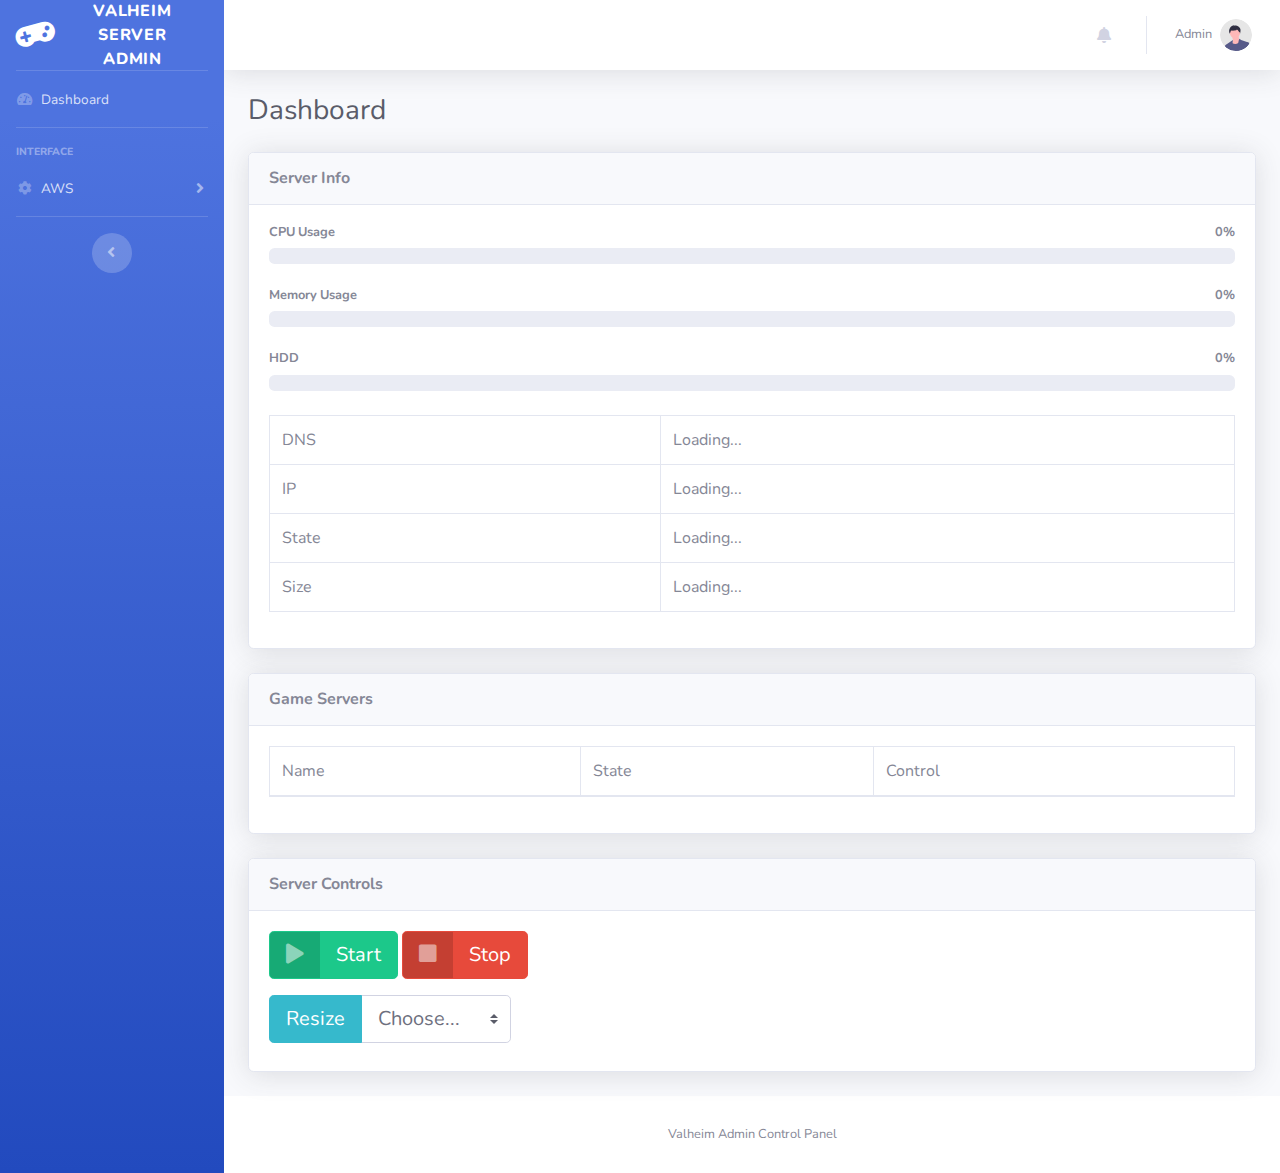
<file: FrontEnd/New Layout/index.html>
<!DOCTYPE html>
<html lang="en">

<head>

    <meta charset="utf-8">
    <meta http-equiv="X-UA-Compatible" content="IE=edge">
    <meta name="viewport" content="width=device-width, initial-scale=1, shrink-to-fit=no">
	<link rel="icon" type="image/ico" href="/img/icon.png">

    <title>Palworld Server Dashboard</title>

    <!-- Custom fonts for this template-->
    <link href="vendor/fontawesome-free/css/all.min.css" rel="stylesheet" type="text/css">
    <link href="https://fonts.googleapis.com/css?family=Nunito:200,200i,300,300i,400,400i,600,600i,700,700i,800,800i,900,900i"
        rel="stylesheet">

	<!-- AWS control -->
	<script src="js/config.js"></script>
  	<script type="text/javascript" src="js/index.js"></script>
	
	<script src="https://cdn.amplify.aws/packages/core/4.3.0/aws-amplify-core.min.js"
    	integrity="sha384-7Oh+5w0l7XGyYvSqbKi2Q7SA5K640V5nyW2/LEbevDQEV1HMJqJLA1A00z2hu8fJ" crossorigin="anonymous"
    	referrerpolicy="no-referrer"></script>
  	<script src="https://cdn.amplify.aws/packages/auth/4.3.8/aws-amplify-auth.min.js"
    	integrity="sha384-jfkXCEfYyVmDXYKlgWNwv54xRaZgk14m7sjeb2jLVBtUXCD2p+WU8YZ2mPZ9Xbdw" crossorigin="anonymous"
    	referrerpolicy="no-referrer"></script>
	
    <!-- Custom styles for this template-->
    <link href="css/sb-admin-2.css" rel="stylesheet">

</head>

<body id="page-top" onload="init();">

    <!-- Page Wrapper -->
    <div id="wrapper">

        <!-- Sidebar -->
        <ul class="navbar-nav bg-gradient-primary sidebar sidebar-dark accordion" id="accordionSidebar">

            <!-- Sidebar - Brand -->
            <a id="home" class="sidebar-brand d-flex align-items-center justify-content-center" href="">
                <div class="sidebar-brand-icon rotate-n-15">
                    <i class="fas fa-gamepad"></i>
                </div>
                <div class="sidebar-brand-text mx-3">Valheim Server Admin</div>
            </a>

            <!-- Divider -->
            <hr class="sidebar-divider my-0">

            <!-- Nav Item - Dashboard -->
            <li class="nav-item">
                <a class="nav-link" href="index.html">
                    <i class="fas fa-fw fa-tachometer-alt"></i>
                    <span>Dashboard</span></a>
            </li>

            <!-- Divider -->
            <hr class="sidebar-divider">

            <!-- Heading -->
            <div class="sidebar-heading">
                Interface
            </div>

            <!-- Nav Item - Pages Collapse Menu -->
			<li class="nav-item">
                <a class="nav-link collapsed" href="#" data-toggle="collapse" data-target="#collapseTwo"
                    aria-expanded="true" aria-controls="collapseTwo">
                    <i class="fas fa-fw fa-cog"></i>
                    <span>AWS</span>
                </a>
                <div id="collapseTwo" class="collapse" aria-labelledby="headingTwo" data-parent="#accordionSidebar">
                    <div class="bg-white py-2 collapse-inner rounded">
                        <h6 class="collapse-header">AWS:</h6>
                        <a id="server" class="collapse-item" href="">EC2 Server</a>
						<a id="cfnstack" class="collapse-item" href="">Cloud Formation</a>
                    </div>
                </div>
            </li>

            <!-- Divider -->
            <hr class="sidebar-divider d-none d-md-block">

            <!-- Sidebar Toggler (Sidebar) -->
            <div class="text-center d-none d-md-inline">
                <button class="rounded-circle border-0" id="sidebarToggle"></button>
            </div>

        </ul>
        <!-- End of Sidebar -->

        <!-- Content Wrapper -->
        <div id="content-wrapper" class="d-flex flex-column">

            <!-- Main Content -->
            <div id="content">

                <!-- Topbar -->
                <nav class="navbar navbar-expand navbar-light bg-white topbar mb-4 static-top shadow">
					
					<!-- POP - UP -->
					<ul class="navbar-nav ml-auto">


						<li class="nav-item">
							<div class="alert" style="display:none;">
      							<span class="closebtn" onclick="this.parentElement.style.display='none';">&times;</span>
      							<h5 class="alertmsg" style="display:inline;">Doing the things you asked.</h5>
    						</div>
						</li>
					</ul>
					
					
                    <!-- Topbar Navbar -->
                    <ul class="navbar-nav ml-auto">

                        <!-- Nav Item - Search Dropdown (Visible Only XS) -->
                        <li class="nav-item dropdown no-arrow d-sm-none">
                            <a class="nav-link dropdown-toggle" href="#" id="searchDropdown" role="button"
                                data-toggle="dropdown" aria-haspopup="true" aria-expanded="false">
                                <i class="fas fa-search fa-fw"></i>
                            </a>
                            <!-- Dropdown - Messages -->
                            <div class="dropdown-menu dropdown-menu-right p-3 shadow animated--grow-in"
                                aria-labelledby="searchDropdown">
                                <form class="form-inline mr-auto w-100 navbar-search">
                                    <div class="input-group">
                                        <input type="text" class="form-control bg-light border-0 small"
                                            placeholder="Search for..." aria-label="Search"
                                            aria-describedby="basic-addon2">
                                        <div class="input-group-append">
                                            <button class="btn btn-primary" type="button">
                                                <i class="fas fa-search fa-sm"></i>
                                            </button>
                                        </div>
                                    </div>
                                </form>
                            </div>
                        </li>

                        <!-- Nav Item - Alerts -->
                        <li class="nav-item dropdown no-arrow mx-1">
                            <a class="nav-link dropdown-toggle" href="#" id="alertsDropdown" role="button"
                                data-toggle="dropdown" aria-haspopup="true" aria-expanded="false">
                                <i class="fas fa-bell fa-fw"></i>
                                <!-- Counter - Alerts -->
                                <!--<span class="badge badge-danger badge-counter">3+</span>-->
                            </a>
                            <!-- Dropdown - Alerts -->
							<!--
                            <div class="dropdown-list dropdown-menu dropdown-menu-right shadow animated--grow-in"
                                aria-labelledby="alertsDropdown">
                                <h6 class="dropdown-header">
                                    Alerts Center
                                </h6>
                                <a class="dropdown-item d-flex align-items-center" href="#">
                                    <div class="mr-3">
                                        <div class="icon-circle bg-primary">
                                            <i class="fas fa-file-alt text-white"></i>
                                        </div>
                                    </div>
                                    <div>
                                        <div class="small text-gray-500">December 12, 2019</div>
                                        <span class="font-weight-bold">A new monthly report is ready to download!</span>
                                    </div>
                                </a>
                                <a class="dropdown-item d-flex align-items-center" href="#">
                                    <div class="mr-3">
                                        <div class="icon-circle bg-success">
                                            <i class="fas fa-donate text-white"></i>
                                        </div>
                                    </div>
                                    <div>
                                        <div class="small text-gray-500">December 7, 2019</div>
                                        $290.29 has been deposited into your account!
                                    </div>
                                </a>
                                <a class="dropdown-item d-flex align-items-center" href="#">
                                    <div class="mr-3">
                                        <div class="icon-circle bg-warning">
                                            <i class="fas fa-exclamation-triangle text-white"></i>
                                        </div>
                                    </div>
                                    <div>
                                        <div class="small text-gray-500">December 2, 2019</div>
                                        Spending Alert: We've noticed unusually high spending for your account.
                                    </div>
                                </a>
                            </div>
							-->
                        </li>
						

                        <div class="topbar-divider d-none d-sm-block"></div>

                        <!-- Nav Item - User Information -->
                        <li class="nav-item dropdown no-arrow">
                            <a class="nav-link dropdown-toggle" href="#" id="userDropdown" role="button"
                                data-toggle="dropdown" aria-haspopup="true" aria-expanded="false">
                                <span class="mr-2 d-none d-lg-inline text-gray-600 small">Admin</span>
                                <img class="img-profile rounded-circle"
                                    src="img/undraw_profile.svg">
                            </a>
                            <!-- Dropdown - User Information -->
                            <div class="dropdown-menu dropdown-menu-right shadow animated--grow-in"
                                aria-labelledby="userDropdown">
                                <a class="dropdown-item" href="#">
                                    <i class="fas fa-cogs fa-sm fa-fw mr-2 text-gray-400"></i>
                                    Settings
                                </a>
                                <div class="dropdown-divider"></div>
                                <a class="dropdown-item" href="javascript:void(0);" data-toggle="modal" data-target="#logoutModal">
                                    <i class="fas fa-sign-out-alt fa-sm fa-fw mr-2 text-gray-400"></i>
                                    Logout
                                </a>
                            </div>
                        </li>

                    </ul>

                </nav>
                <!-- End of Topbar -->

                <!-- Begin Page Content -->
                <div class="container-fluid">

                    <!-- Page Heading -->
                    <h1 class="h3 mb-4 text-gray-800">Dashboard</h1>
					<div class="my-4"></div>
					<div class="card shadow mb-4">
                        <div class="card-header py-3">
                            <h6 class="m-0 font-weight-bold">Server Info</h6>
                        </div>
                        <div class="card-body">
							<h4 class="small font-weight-bold">CPU Usage 
								<span class="float-right" id="mcInfoCPUTxt">0%</span></h4>
                            <div class="progress mb-4">
                           	  <div id="mcInfoCPU" class="progress-bar bg-dark" role="progressbar" aria-valuenow="50" aria-valuemin="0" aria-valuemax="100"></div>
                            </div>
							<h4 class="small font-weight-bold">Memory Usage 
								<span class="float-right" id="mcInfoMemoryTxt">0%</span></h4>
                            <div class="progress mb-4">
                            	<div id="mcInfoMemory" class="progress-bar bg-info" role="progressbar" aria-valuenow="20" aria-valuemin="0" aria-valuemax="100"></div>
                            </div>
							<h4 class="small font-weight-bold">HDD
								<span class="float-right" id="mcInfoHDDTxt">0%</span></h4>
                            <div class="progress mb-4">
                            	<div id="mcInfoHDD" class="progress-bar bg-info" role="progressbar" aria-valuenow="20" aria-valuemin="0" aria-valuemax="100"></div>
                            </div>
                            <div class="table-responsive">
                                <table class="table table-bordered" id="dataTable" width="100%" cellspacing="0">
                                    <tbody>
                                        <tr>
                                            <td>DNS</td>
                                            <td>
												<span class="Loading">Loading...</span>
												<span id="mcInfoDNS"></span>
											</td>
                                        </tr>
										<tr>
                                            <td>IP</td>
                                            <td>
												<span class="Loading">Loading...</span>
												<span id="mcInfoIP"></span>
											</td>
                                        </tr>
										<tr>
                                            <td>State</td>
                                            <td>
												<span class="Loading">Loading...</span>
												<span id="mcInfoState"></span>
											</td>
                                        </tr>
										<tr>
                                            <td>Size</td>
                                            <td>
												<span class="Loading">Loading...</span>
												<span id="mcInfoType"></span>
											</td>
                                        </tr>
									</tbody>
								</table>
							</div>
						</div>
					</div>
					<div class="my-4"></div>
					<div class="card shadow mb-4" id="containerStateCard">
                        <div class="card-header py-3">
                            <h6 class="m-0 font-weight-bold">Game Servers</h6>
                        </div>
                        <div class="card-body">
							<div class="table-responsive">
                                <table class="table table-bordered" id="containerTable" width="100%" cellspacing="0">
                                    <thead>
										<tr>
											<td>Name</td>
											<td>State</td>
											<td>Control</td>
										</tr>
									</thead>
									<tbody id="dockerContainers">
									</tbody>
								</table>
							</div>
						</div>
					</div>
					<div class="my-4"></div>
					<div class="card shadow mb-4">
                        <div class="card-header py-3">
                            <h6 class="m-0 font-weight-bold">Server Controls</h6>
                        </div>
                        <div class="card-body">
							<a href="#" class="btn btn-success btn-icon-split btn-lg" onclick="showAlert('Starting the Server'); startServer();">
                    			<span class="icon text-white-50">
                        		<i class="fas fa-play"></i>
                        		</span>
                  				<span class="text">Start</span>
                    		</a>
                    		<a href="#" class="btn btn-danger btn-icon-split btn-lg" onclick="showAlert('Stopping the Server'); stopServer();">
                    			<span class="icon text-white-50">
                        		<i class="fas fa-stop"></i>
                        		</span>
                  				<span class="text">Stop</span>
                    		</a>
							<div class="my-3"></div>
							<div class="input-group input-group-lg mb-2 w-25">
  								<div class="input-group-prepend">
    								<button class="btn btn-outline btn-info" type="button" onclick="showAlert('Please wait... Resizing your server'); resizeServer();">Resize</button>
  								</div>
  								<select class="custom-select" name="instanceSize" id="instanceSize">
    								<option selected>Choose...</option>
    								<option value="micro">Micro</option>
            						<option value="small">Small</option>
            						<option value="medium">Medium</option>
            						<option value="large">Large</option>
  								</select>
							</div>
						</div>
					</div>
                </div>
                <!-- /.container-fluid -->

            </div>
            <!-- End of Main Content -->

            <!-- Footer -->
            <footer class="sticky-footer bg-white">
                <div class="container my-auto">
                    <div class="copyright text-center my-auto">
                        <span>Valheim Admin Control Panel</span>
                    </div>
                </div>
            </footer>
            <!-- End of Footer -->

        </div>
        <!-- End of Content Wrapper -->

    </div>
    <!-- End of Page Wrapper -->

    <!-- Scroll to Top Button-->
    <a class="scroll-to-top rounded" href="#page-top">
        <i class="fas fa-angle-up"></i>
    </a>

    <!-- Logout Modal-->
    <div class="modal fade" id="logoutModal" tabindex="-1" role="dialog" aria-labelledby="exampleModalLabel"
        aria-hidden="true">
        <div class="modal-dialog" role="document">
            <div class="modal-content">
                <div class="modal-header">
                    <h5 class="modal-title" id="exampleModalLabel">Ready to Leave?</h5>
                    <button class="close" type="button" data-dismiss="modal" aria-label="Close">
                        <span aria-hidden="true">×</span>
                    </button>
                </div>
                <div class="modal-body">Select "Logout" below if you are ready to end your current session.</div>
                <div class="modal-footer">
                    <button class="btn btn-secondary" type="button" data-dismiss="modal">Cancel</button>
                    <a class="btn btn-primary" href="logout.html" onclick="logout()">Logout</a>
                </div>
            </div>
        </div>
    </div>

    <!-- Bootstrap core JavaScript-->
    <script src="vendor/jquery/jquery.min.js"></script>
    <script src="vendor/bootstrap/js/bootstrap.bundle.min.js"></script>

    <!-- Core plugin JavaScript-->
    <script src="vendor/jquery-easing/jquery.easing.min.js"></script>

    <!-- Custom scripts for all pages-->
    <script src="js/sb-admin-2.js"></script>

</body>

</html>
</file>
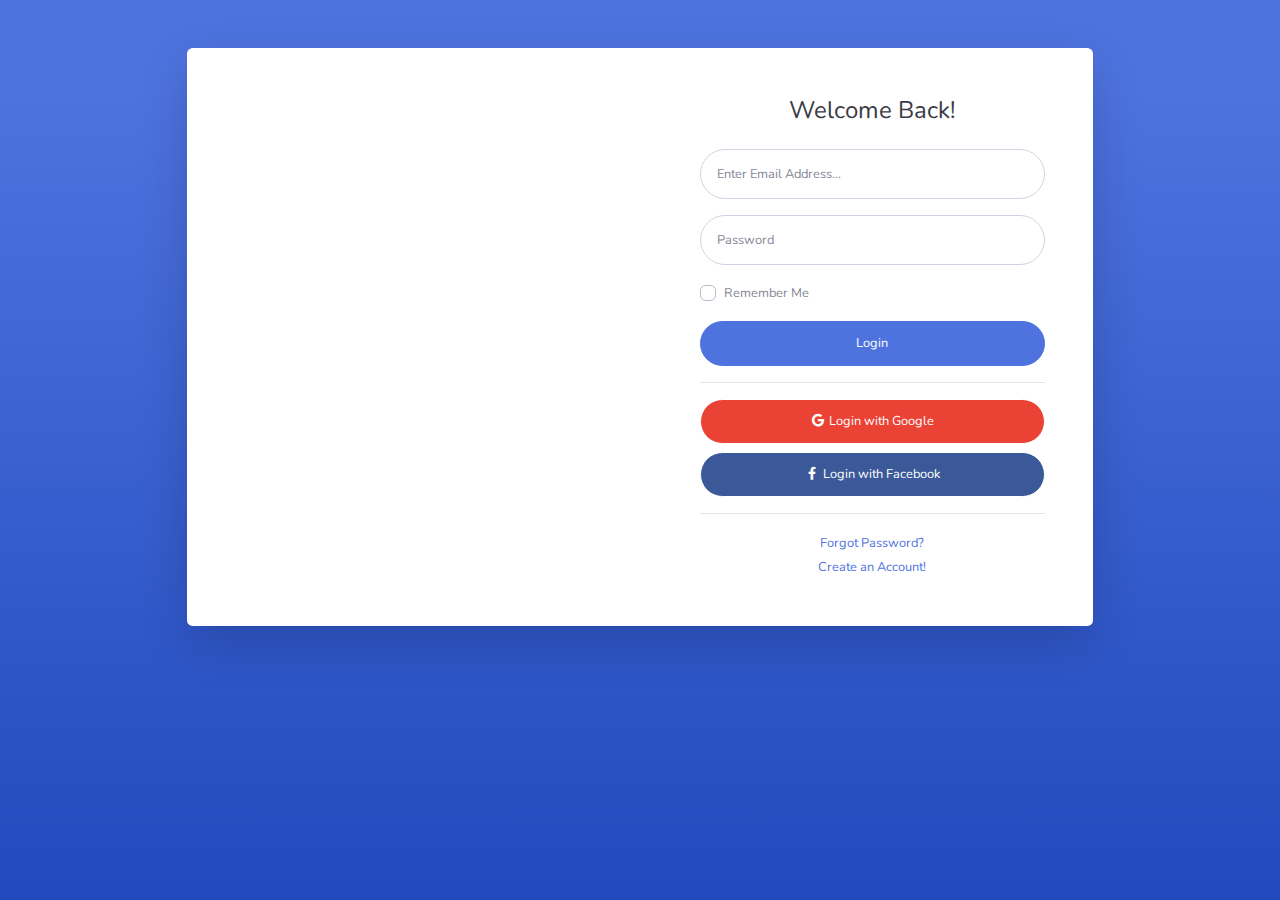
<file: FrontEnd/New Layout/login.html>
<!DOCTYPE html>
<html lang="en">

<head>

    <meta charset="utf-8">
    <meta http-equiv="X-UA-Compatible" content="IE=edge">
    <meta name="viewport" content="width=device-width, initial-scale=1, shrink-to-fit=no">
    <meta name="description" content="">
    <meta name="author" content="">

    <title>Palworld Server - Login</title>

    <!-- Custom fonts for this template-->
    <link href="vendor/fontawesome-free/css/all.min.css" rel="stylesheet" type="text/css">
    <link
        href="https://fonts.googleapis.com/css?family=Nunito:200,200i,300,300i,400,400i,600,600i,700,700i,800,800i,900,900i"
        rel="stylesheet">

    <!-- Custom styles for this template-->
    <link href="css/sb-admin-2.min.css" rel="stylesheet">

</head>

<body class="bg-gradient-primary">

    <div class="container">

        <!-- Outer Row -->
        <div class="row justify-content-center">

            <div class="col-xl-10 col-lg-12 col-md-9">

                <div class="card o-hidden border-0 shadow-lg my-5">
                    <div class="card-body p-0">
                        <!-- Nested Row within Card Body -->
                        <div class="row">
                            <div class="col-lg-6 d-none d-lg-block bg-login-image"></div>
                            <div class="col-lg-6">
                                <div class="p-5">
                                    <div class="text-center">
                                        <h1 class="h4 text-gray-900 mb-4">Welcome Back!</h1>
                                    </div>
                                    <form class="user">
                                        <div class="form-group">
                                            <input type="email" class="form-control form-control-user"
                                                id="exampleInputEmail" aria-describedby="emailHelp"
                                                placeholder="Enter Email Address...">
                                        </div>
                                        <div class="form-group">
                                            <input type="password" class="form-control form-control-user"
                                                id="exampleInputPassword" placeholder="Password">
                                        </div>
                                        <div class="form-group">
                                            <div class="custom-control custom-checkbox small">
                                                <input type="checkbox" class="custom-control-input" id="customCheck">
                                                <label class="custom-control-label" for="customCheck">Remember
                                                    Me</label>
                                            </div>
                                        </div>
                                        <a href="index.html" class="btn btn-primary btn-user btn-block">
                                            Login
                                        </a>
                                        <hr>
                                        <a href="index.html" class="btn btn-google btn-user btn-block">
                                            <i class="fab fa-google fa-fw"></i> Login with Google
                                        </a>
                                        <a href="index.html" class="btn btn-facebook btn-user btn-block">
                                            <i class="fab fa-facebook-f fa-fw"></i> Login with Facebook
                                        </a>
                                    </form>
                                    <hr>
                                    <div class="text-center">
                                        <a class="small" href="forgot-password.html">Forgot Password?</a>
                                    </div>
                                    <div class="text-center">
                                        <a class="small" href="register.html">Create an Account!</a>
                                    </div>
                                </div>
                            </div>
                        </div>
                    </div>
                </div>

            </div>

        </div>

    </div>

    <!-- Bootstrap core JavaScript-->
    <script src="vendor/jquery/jquery.min.js"></script>
    <script src="vendor/bootstrap/js/bootstrap.bundle.min.js"></script>

    <!-- Core plugin JavaScript-->
    <script src="vendor/jquery-easing/jquery.easing.min.js"></script>

    <!-- Custom scripts for all pages-->
    <script src="js/sb-admin-2.min.js"></script>

</body>

</html>
</file>
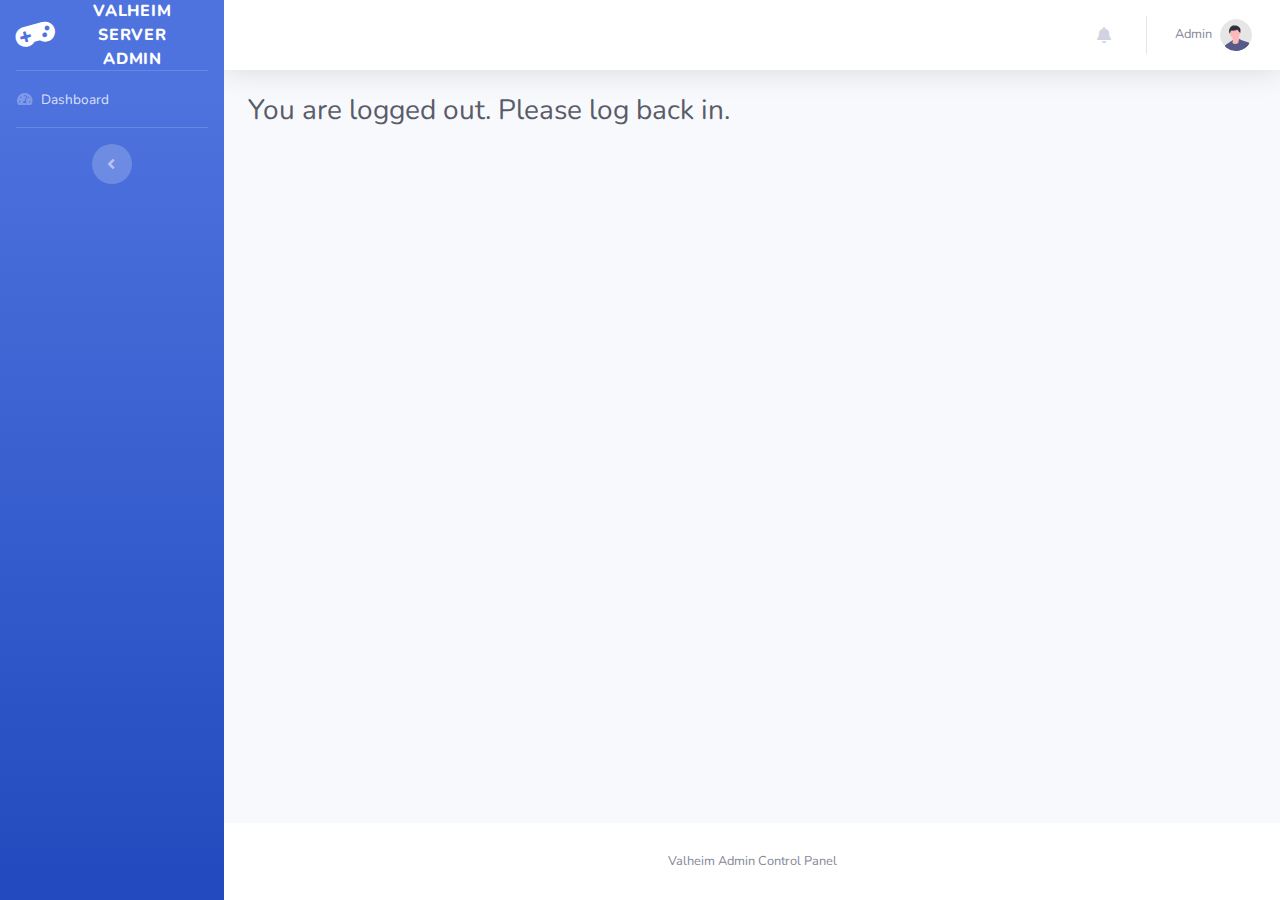
<file: FrontEnd/New Layout/logout.html>
<!DOCTYPE html>
<html lang="en">

<head>

    <meta charset="utf-8">
    <meta http-equiv="X-UA-Compatible" content="IE=edge">
    <meta name="viewport" content="width=device-width, initial-scale=1, shrink-to-fit=no">
	<link rel="icon" type="image/ico" href="/img/icon.png">

    <title>Palworld Server Dashboard</title>

    <!-- Custom fonts for this template-->
    <link href="vendor/fontawesome-free/css/all.min.css" rel="stylesheet" type="text/css">
    <link href="https://fonts.googleapis.com/css?family=Nunito:200,200i,300,300i,400,400i,600,600i,700,700i,800,800i,900,900i"
        rel="stylesheet">

	<!-- AWS control -->
	<script src="js/config.js"></script>
  	<script type="text/javascript" src="js/index.js"></script>
	
	<script src="https://cdn.amplify.aws/packages/core/4.3.0/aws-amplify-core.min.js"
    	integrity="sha384-7Oh+5w0l7XGyYvSqbKi2Q7SA5K640V5nyW2/LEbevDQEV1HMJqJLA1A00z2hu8fJ" crossorigin="anonymous"
    	referrerpolicy="no-referrer"></script>
  	<script src="https://cdn.amplify.aws/packages/auth/4.3.8/aws-amplify-auth.min.js"
    	integrity="sha384-jfkXCEfYyVmDXYKlgWNwv54xRaZgk14m7sjeb2jLVBtUXCD2p+WU8YZ2mPZ9Xbdw" crossorigin="anonymous"
    	referrerpolicy="no-referrer"></script>
	
    <!-- Custom styles for this template-->
    <link href="css/sb-admin-2.css" rel="stylesheet">

</head>

<body id="page-top" onload="init();">

    <!-- Page Wrapper -->
    <div id="wrapper">

        <!-- Sidebar -->
        <ul class="navbar-nav bg-gradient-primary sidebar sidebar-dark accordion" id="accordionSidebar">

            <!-- Sidebar - Brand -->
            <a id="home" class="sidebar-brand d-flex align-items-center justify-content-center" href="">
                <div class="sidebar-brand-icon rotate-n-15">
                    <i class="fas fa-gamepad"></i>
                </div>
                <div class="sidebar-brand-text mx-3">Valheim Server Admin</div>
            </a>

            <!-- Divider -->
            <hr class="sidebar-divider my-0">

            <!-- Nav Item - Dashboard -->
            <li class="nav-item">
                <a class="nav-link" href="index.html">
                    <i class="fas fa-fw fa-tachometer-alt"></i>
                    <span>Dashboard</span></a>
            </li>

            <!-- Divider -->
            <hr class="sidebar-divider">

            <!-- Heading -->
            <div class="sidebar-heading" style="display:none;">
                Interface
            </div>

            <!-- Nav Item - Pages Collapse Menu -->
			<li class="nav-item" style="display:none;">
                <a class="nav-link" href="server-controls.html">
                    <i class="fas fa-fw fa-server"></i>
                    <span>Server Controls</span></a>
            </li>
			<li class="nav-item" style="display:none;">
                <a class="nav-link collapsed" href="#" data-toggle="collapse" data-target="#collapseTwo"
                    aria-expanded="true" aria-controls="collapseTwo">
                    <i class="fas fa-fw fa-cog"></i>
                    <span>AWS</span>
                </a>
                <div id="collapseTwo" class="collapse" aria-labelledby="headingTwo" data-parent="#accordionSidebar">
                    <div class="bg-white py-2 collapse-inner rounded">
                        <h6 class="collapse-header">AWS:</h6>
                        <a id="server" class="collapse-item" href="">EC2 Server</a>
						<a id="cfnstack" class="collapse-item" href="">Cloud Formation</a>
                    </div>
                </div>
            </li>

            <!-- Sidebar Toggler (Sidebar) -->
            <div class="text-center d-none d-md-inline">
                <button class="rounded-circle border-0" id="sidebarToggle"></button>
            </div>

        </ul>
        <!-- End of Sidebar -->

        <!-- Content Wrapper -->
        <div id="content-wrapper" class="d-flex flex-column">

            <!-- Main Content -->
            <div id="content">

                <!-- Topbar -->
                <nav class="navbar navbar-expand navbar-light bg-white topbar mb-4 static-top shadow">
					
					<!-- POP - UP -->
					<ul class="navbar-nav ml-auto">
						<li class="nav-item">
							<div class="alert" style="display:none;">
      							<span class="closebtn" onclick="this.parentElement.style.display='none';">&times;</span>
      							<h5 class="alertmsg" style="display:inline;">Doing the things you asked.</h5>
    						</div>
						</li>
					</ul>
					
					
                    <!-- Topbar Navbar -->
                    <ul class="navbar-nav ml-auto">

                        <!-- Nav Item - Search Dropdown (Visible Only XS) -->
                        <li class="nav-item dropdown no-arrow d-sm-none">
                            <a class="nav-link dropdown-toggle" href="#" id="searchDropdown" role="button"
                                data-toggle="dropdown" aria-haspopup="true" aria-expanded="false">
                                <i class="fas fa-search fa-fw"></i>
                            </a>
                            <!-- Dropdown - Messages -->
                            <div class="dropdown-menu dropdown-menu-right p-3 shadow animated--grow-in"
                                aria-labelledby="searchDropdown">
                                <form class="form-inline mr-auto w-100 navbar-search">
                                    <div class="input-group">
                                        <input type="text" class="form-control bg-light border-0 small"
                                            placeholder="Search for..." aria-label="Search"
                                            aria-describedby="basic-addon2">
                                        <div class="input-group-append">
                                            <button class="btn btn-primary" type="button">
                                                <i class="fas fa-search fa-sm"></i>
                                            </button>
                                        </div>
                                    </div>
                                </form>
                            </div>
                        </li>

                        <!-- Nav Item - Alerts -->
                        <li class="nav-item dropdown no-arrow mx-1">
                            <a class="nav-link dropdown-toggle" href="#" id="alertsDropdown" role="button"
                                data-toggle="dropdown" aria-haspopup="true" aria-expanded="false">
                                <i class="fas fa-bell fa-fw"></i>
                                <!-- Counter - Alerts -->
                                <!--<span class="badge badge-danger badge-counter">3+</span>-->
                            </a>
                            <!-- Dropdown - Alerts -->
							<!--
                            <div class="dropdown-list dropdown-menu dropdown-menu-right shadow animated--grow-in"
                                aria-labelledby="alertsDropdown">
                                <h6 class="dropdown-header">
                                    Alerts Center
                                </h6>
                                <a class="dropdown-item d-flex align-items-center" href="#">
                                    <div class="mr-3">
                                        <div class="icon-circle bg-primary">
                                            <i class="fas fa-file-alt text-white"></i>
                                        </div>
                                    </div>
                                    <div>
                                        <div class="small text-gray-500">December 12, 2019</div>
                                        <span class="font-weight-bold">A new monthly report is ready to download!</span>
                                    </div>
                                </a>
                                <a class="dropdown-item d-flex align-items-center" href="#">
                                    <div class="mr-3">
                                        <div class="icon-circle bg-success">
                                            <i class="fas fa-donate text-white"></i>
                                        </div>
                                    </div>
                                    <div>
                                        <div class="small text-gray-500">December 7, 2019</div>
                                        $290.29 has been deposited into your account!
                                    </div>
                                </a>
                                <a class="dropdown-item d-flex align-items-center" href="#">
                                    <div class="mr-3">
                                        <div class="icon-circle bg-warning">
                                            <i class="fas fa-exclamation-triangle text-white"></i>
                                        </div>
                                    </div>
                                    <div>
                                        <div class="small text-gray-500">December 2, 2019</div>
                                        Spending Alert: We've noticed unusually high spending for your account.
                                    </div>
                                </a>
                            </div>
							-->
                        </li>
						

                        <div class="topbar-divider d-none d-sm-block"></div>

                        <!-- Nav Item - User Information -->
                        <li class="nav-item dropdown no-arrow">
                            <a class="nav-link dropdown-toggle" href="#" id="userDropdown" role="button"
                                data-toggle="dropdown" aria-haspopup="true" aria-expanded="false">
                                <span class="mr-2 d-none d-lg-inline text-gray-600 small">Admin</span>
                                <img class="img-profile rounded-circle"
                                    src="img/undraw_profile.svg">
                            </a>
                            <!-- Dropdown - User Information -->
                            <div class="dropdown-menu dropdown-menu-right shadow animated--grow-in"
                                aria-labelledby="userDropdown">
                                <div class="dropdown-divider"></div>
                                <a class="dropdown-item" href="index.html">
                                    <i class="fas fa-sign-out-alt fa-sm fa-fw mr-2 text-gray-400"></i>
                                    Logout In
                                </a>
                            </div>
                        </li>

                    </ul>

                </nav>
                <!-- End of Topbar -->

                <!-- Begin Page Content -->
                <div class="container-fluid">

                    <!-- Page Heading -->
                    <h1 class="h3 mb-4 text-gray-800">You are logged out. Please log back in.</h1>

                </div>
                <!-- /.container-fluid -->

            </div>
            <!-- End of Main Content -->

            <!-- Footer -->
            <footer class="sticky-footer bg-white">
                <div class="container my-auto">
                    <div class="copyright text-center my-auto">
                        <span>Valheim Admin Control Panel</span>
                    </div>
                </div>
            </footer>
            <!-- End of Footer -->

        </div>
        <!-- End of Content Wrapper -->

    </div>
    <!-- End of Page Wrapper -->

    <!-- Scroll to Top Button-->
    <a class="scroll-to-top rounded" href="#page-top">
        <i class="fas fa-angle-up"></i>
    </a>

    <!-- Logout Modal-->
    <div class="modal fade" id="logoutModal" tabindex="-1" role="dialog" aria-labelledby="exampleModalLabel"
        aria-hidden="true">
        <div class="modal-dialog" role="document">
            <div class="modal-content">
                <div class="modal-header">
                    <h5 class="modal-title" id="exampleModalLabel">Ready to Leave?</h5>
                    <button class="close" type="button" data-dismiss="modal" aria-label="Close">
                        <span aria-hidden="true">×</span>
                    </button>
                </div>
                <div class="modal-body">Select "Logout" below if you are ready to end your current session.</div>
                <div class="modal-footer">
                    <button class="btn btn-secondary" type="button" data-dismiss="modal">Cancel</button>
                    <a class="btn btn-primary" href="login.html">Logout</a>
                </div>
            </div>
        </div>
    </div>

    <!-- Bootstrap core JavaScript-->
    <script src="vendor/jquery/jquery.min.js"></script>
    <script src="vendor/bootstrap/js/bootstrap.bundle.min.js"></script>

    <!-- Core plugin JavaScript-->
    <script src="vendor/jquery-easing/jquery.easing.min.js"></script>

    <!-- Custom scripts for all pages-->
    <script src="js/sb-admin-2.js"></script>

</body>

</html>
</file>
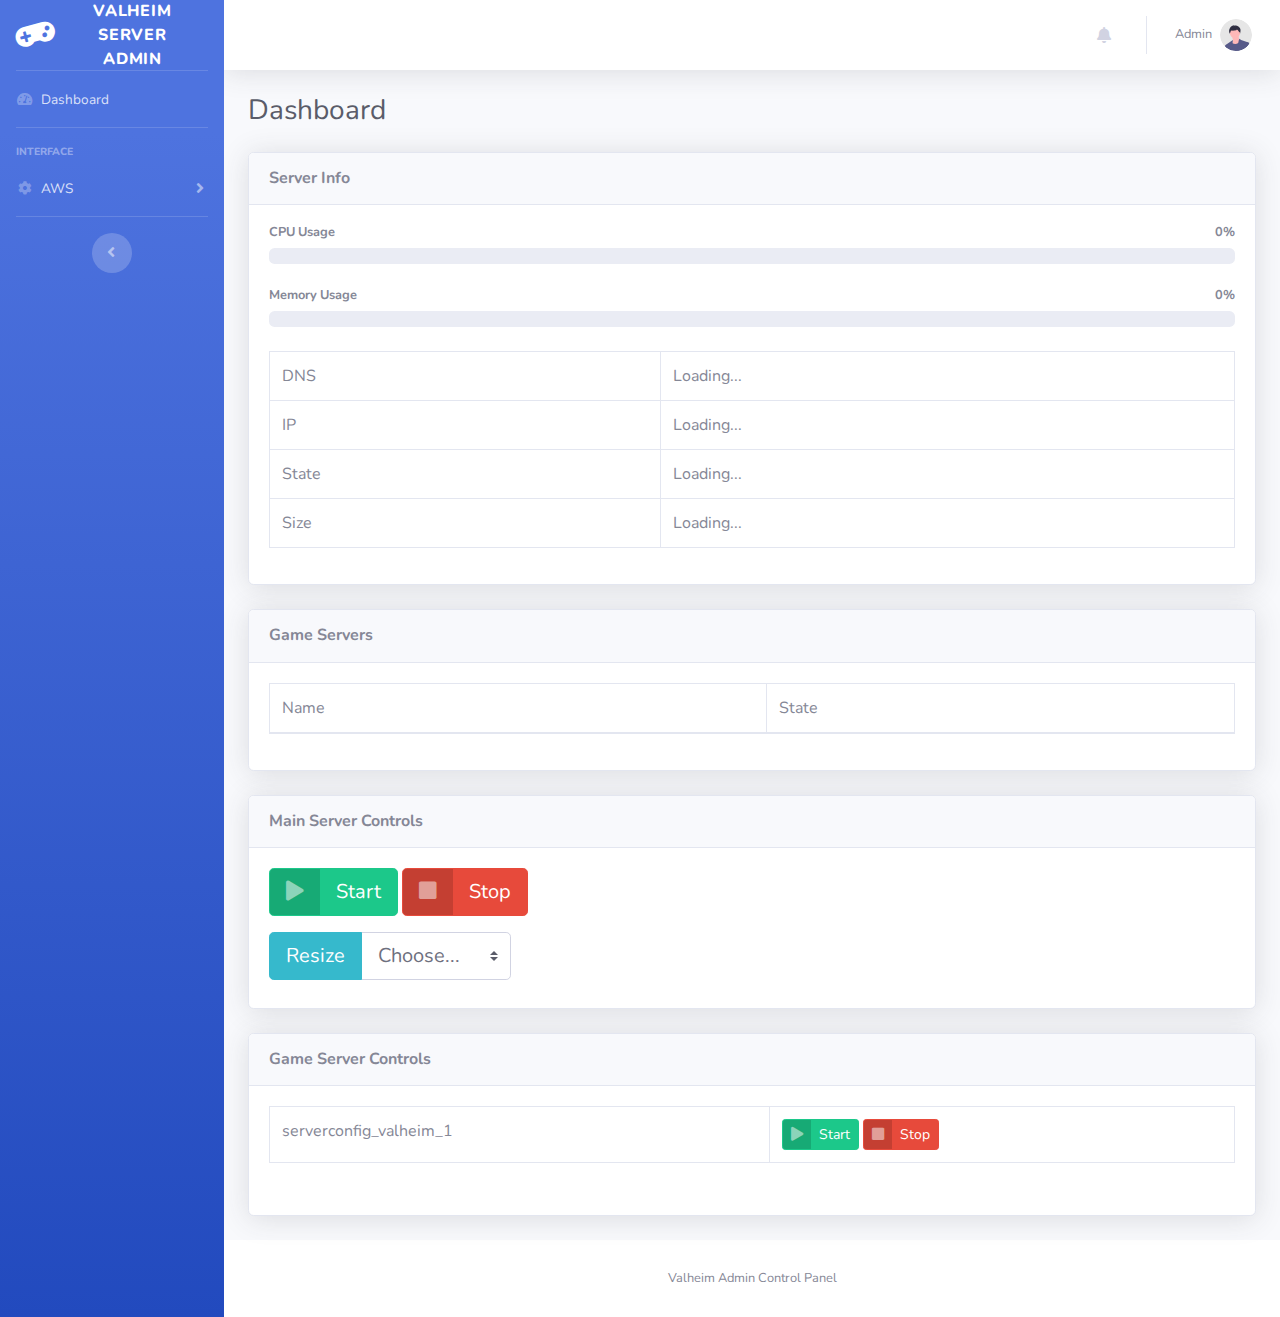
<file: FrontEnd/New Layout/server_controls.html>
<!DOCTYPE html>
<html lang="en">

<head>

    <meta charset="utf-8">
    <meta http-equiv="X-UA-Compatible" content="IE=edge">
    <meta name="viewport" content="width=device-width, initial-scale=1, shrink-to-fit=no">
	<link rel="icon" type="image/ico" href="/img/icon.png">

    <title>Palworld Server Dashboard</title>

    <!-- Custom fonts for this template-->
    <link href="vendor/fontawesome-free/css/all.min.css" rel="stylesheet" type="text/css">
    <link href="https://fonts.googleapis.com/css?family=Nunito:200,200i,300,300i,400,400i,600,600i,700,700i,800,800i,900,900i"
        rel="stylesheet">

	<!-- AWS control -->
	<script src="js/config.js"></script>
  	<script type="text/javascript" src="js/index.js"></script>
	
	<script src="https://cdn.amplify.aws/packages/core/4.3.0/aws-amplify-core.min.js"
    	integrity="sha384-7Oh+5w0l7XGyYvSqbKi2Q7SA5K640V5nyW2/LEbevDQEV1HMJqJLA1A00z2hu8fJ" crossorigin="anonymous"
    	referrerpolicy="no-referrer"></script>
  	<script src="https://cdn.amplify.aws/packages/auth/4.3.8/aws-amplify-auth.min.js"
    	integrity="sha384-jfkXCEfYyVmDXYKlgWNwv54xRaZgk14m7sjeb2jLVBtUXCD2p+WU8YZ2mPZ9Xbdw" crossorigin="anonymous"
    	referrerpolicy="no-referrer"></script>
	
    <!-- Custom styles for this template-->
    <link href="css/sb-admin-2.css" rel="stylesheet">

</head>

<body id="page-top" onload="init();">

    <!-- Page Wrapper -->
    <div id="wrapper">

        <!-- Sidebar -->
        <ul class="navbar-nav bg-gradient-primary sidebar sidebar-dark accordion" id="accordionSidebar">

            <!-- Sidebar - Brand -->
            <a id="home" class="sidebar-brand d-flex align-items-center justify-content-center" href="">
                <div class="sidebar-brand-icon rotate-n-15">
                    <i class="fas fa-gamepad"></i>
                </div>
                <div class="sidebar-brand-text mx-3">Valheim Server Admin</div>
            </a>

            <!-- Divider -->
            <hr class="sidebar-divider my-0">

            <!-- Nav Item - Dashboard -->
            <li class="nav-item">
                <a class="nav-link" href="index.html">
                    <i class="fas fa-fw fa-tachometer-alt"></i>
                    <span>Dashboard</span></a>
            </li>

            <!-- Divider -->
            <hr class="sidebar-divider">

            <!-- Heading -->
            <div class="sidebar-heading">
                Interface
            </div>

            <!-- Nav Item - Pages Collapse Menu -->
			<li class="nav-item">
                <a class="nav-link collapsed" href="#" data-toggle="collapse" data-target="#collapseTwo"
                    aria-expanded="true" aria-controls="collapseTwo">
                    <i class="fas fa-fw fa-cog"></i>
                    <span>AWS</span>
                </a>
                <div id="collapseTwo" class="collapse" aria-labelledby="headingTwo" data-parent="#accordionSidebar">
                    <div class="bg-white py-2 collapse-inner rounded">
                        <h6 class="collapse-header">AWS:</h6>
                        <a id="server" class="collapse-item" href="">EC2 Server</a>
						<a id="cfnstack" class="collapse-item" href="">Cloud Formation</a>
                    </div>
                </div>
            </li>

            <!-- Divider -->
            <hr class="sidebar-divider d-none d-md-block">

            <!-- Sidebar Toggler (Sidebar) -->
            <div class="text-center d-none d-md-inline">
                <button class="rounded-circle border-0" id="sidebarToggle"></button>
            </div>

        </ul>
        <!-- End of Sidebar -->

        <!-- Content Wrapper -->
        <div id="content-wrapper" class="d-flex flex-column">

            <!-- Main Content -->
            <div id="content">

                <!-- Topbar -->
                <nav class="navbar navbar-expand navbar-light bg-white topbar mb-4 static-top shadow">
					
					<!-- POP - UP -->
					<ul class="navbar-nav ml-auto">

						<li class="nav-item">
							<div class="alert" style="display:none;">
      							<span class="closebtn" onclick="this.parentElement.style.display='none';">&times;</span>
      							<h5 class="alertmsg" style="display:inline;">Doing the things you asked.</h5>
    						</div>
						</li>
					</ul>
					
					
                    <!-- Topbar Navbar -->
                    <ul class="navbar-nav ml-auto">

                        <!-- Nav Item - Search Dropdown (Visible Only XS) -->
                        <li class="nav-item dropdown no-arrow d-sm-none">
                            <a class="nav-link dropdown-toggle" href="#" id="searchDropdown" role="button"
                                data-toggle="dropdown" aria-haspopup="true" aria-expanded="false">
                                <i class="fas fa-search fa-fw"></i>
                            </a>
                            <!-- Dropdown - Messages -->
                            <div class="dropdown-menu dropdown-menu-right p-3 shadow animated--grow-in"
                                aria-labelledby="searchDropdown">
                                <form class="form-inline mr-auto w-100 navbar-search">
                                    <div class="input-group">
                                        <input type="text" class="form-control bg-light border-0 small"
                                            placeholder="Search for..." aria-label="Search"
                                            aria-describedby="basic-addon2">
                                        <div class="input-group-append">
                                            <button class="btn btn-primary" type="button">
                                                <i class="fas fa-search fa-sm"></i>
                                            </button>
                                        </div>
                                    </div>
                                </form>
                            </div>
                        </li>

                        <!-- Nav Item - Alerts -->
                        <li class="nav-item dropdown no-arrow mx-1">
                            <a class="nav-link dropdown-toggle" href="#" id="alertsDropdown" role="button"
                                data-toggle="dropdown" aria-haspopup="true" aria-expanded="false">
                                <i class="fas fa-bell fa-fw"></i>
                                <!-- Counter - Alerts -->
                                <!--<span class="badge badge-danger badge-counter">3+</span>-->
                            </a>
                            <!-- Dropdown - Alerts -->
							<!--
                            <div class="dropdown-list dropdown-menu dropdown-menu-right shadow animated--grow-in"
                                aria-labelledby="alertsDropdown">
                                <h6 class="dropdown-header">
                                    Alerts Center
                                </h6>
                                <a class="dropdown-item d-flex align-items-center" href="#">
                                    <div class="mr-3">
                                        <div class="icon-circle bg-primary">
                                            <i class="fas fa-file-alt text-white"></i>
                                        </div>
                                    </div>
                                    <div>
                                        <div class="small text-gray-500">December 12, 2019</div>
                                        <span class="font-weight-bold">A new monthly report is ready to download!</span>
                                    </div>
                                </a>
                                <a class="dropdown-item d-flex align-items-center" href="#">
                                    <div class="mr-3">
                                        <div class="icon-circle bg-success">
                                            <i class="fas fa-donate text-white"></i>
                                        </div>
                                    </div>
                                    <div>
                                        <div class="small text-gray-500">December 7, 2019</div>
                                        $290.29 has been deposited into your account!
                                    </div>
                                </a>
                                <a class="dropdown-item d-flex align-items-center" href="#">
                                    <div class="mr-3">
                                        <div class="icon-circle bg-warning">
                                            <i class="fas fa-exclamation-triangle text-white"></i>
                                        </div>
                                    </div>
                                    <div>
                                        <div class="small text-gray-500">December 2, 2019</div>
                                        Spending Alert: We've noticed unusually high spending for your account.
                                    </div>
                                </a>
                            </div>
							-->
                        </li>
						

                        <div class="topbar-divider d-none d-sm-block"></div>

                        <!-- Nav Item - User Information -->
                        <li class="nav-item dropdown no-arrow">
                            <a class="nav-link dropdown-toggle" href="#" id="userDropdown" role="button"
                                data-toggle="dropdown" aria-haspopup="true" aria-expanded="false">
                                <span class="mr-2 d-none d-lg-inline text-gray-600 small">Admin</span>
                                <img class="img-profile rounded-circle"
                                    src="img/undraw_profile.svg">
                            </a>
                            <!-- Dropdown - User Information -->
                            <div class="dropdown-menu dropdown-menu-right shadow animated--grow-in"
                                aria-labelledby="userDropdown">
                                <a class="dropdown-item" href="#">
                                    <i class="fas fa-cogs fa-sm fa-fw mr-2 text-gray-400"></i>
                                    Settings
                                </a>
                                <div class="dropdown-divider"></div>
                                <a class="dropdown-item" href="javascript:void(0);" data-toggle="modal" data-target="#logoutModal">
                                    <i class="fas fa-sign-out-alt fa-sm fa-fw mr-2 text-gray-400"></i>
                                    Logout
                                </a>
                            </div>
                        </li>

                    </ul>

                </nav>
                <!-- End of Topbar -->

                <!-- Begin Page Content -->
                <div class="container-fluid">

                    <!-- Page Heading -->
                    <h1 class="h3 mb-4 text-gray-800">Dashboard</h1>
					<div class="my-4"></div>
					<div class="card shadow mb-4">
                        <div class="card-header py-3">
                            <h6 class="m-0 font-weight-bold">Server Info</h6>
                        </div>
                        <div class="card-body">
							<h4 class="small font-weight-bold">CPU Usage 
								<span class="float-right" id="mcInfoCPUTxt">0%</span></h4>
                            <div class="progress mb-4">
                           	  <div id="mcInfoCPU" class="progress-bar bg-dark" role="progressbar" aria-valuenow="50" aria-valuemin="0" aria-valuemax="100"></div>
                            </div>
							<h4 class="small font-weight-bold">Memory Usage 
								<span class="float-right" id="mcInfoMemoryTxt">0%</span></h4>
                            <div class="progress mb-4">
                            	<div id="mcInfoMemory" class="progress-bar bg-info" role="progressbar" aria-valuenow="20" aria-valuemin="0" aria-valuemax="100"></div>
                            </div>
                            <div class="table-responsive">
                                <table class="table table-bordered" id="dataTable" width="100%" cellspacing="0">
                                    <tbody>
                                        <tr>
                                            <td>DNS</td>
                                            <td>
												<span class="Loading">Loading...</span>
												<span id="mcInfoDNS"></span>
											</td>
                                        </tr>
										<tr>
                                            <td>IP</td>
                                            <td>
												<span class="Loading">Loading...</span>
												<span id="mcInfoIP"></span>
											</td>
                                        </tr>
										<tr>
                                            <td>State</td>
                                            <td>
												<span class="Loading">Loading...</span>
												<span id="mcInfoState"></span>
											</td>
                                        </tr>
										<tr>
                                            <td>Size</td>
                                            <td>
												<span class="Loading">Loading...</span>
												<span id="mcInfoType"></span>
											</td>
                                        </tr>
									</tbody>
								</table>
							</div>
						</div>
					</div>
					<div class="my-4"></div>
					<div class="card shadow mb-4">
                        <div class="card-header py-3">
                            <h6 class="m-0 font-weight-bold">Game Servers</h6>
                        </div>
                        <div class="card-body">
							<div class="table-responsive">
                                <table class="table table-bordered" id="containerTable" width="100%" cellspacing="0">
                                    <thead>
										<tr>
											<td>Name</td>
											<td>State</td>
										</tr>
									</thead>
									<tbody id="dockerContainers">
									</tbody>
								</table>
							</div>
						</div>
					</div>
					<div class="my-4"></div>
					<div class="card shadow mb-4">
                        <div class="card-header py-3">
                            <h6 class="m-0 font-weight-bold">Main Server Controls</h6>
                        </div>
                        <div class="card-body">
							<a href="#" class="btn btn-success btn-icon-split btn-lg" onclick="showAlert('Starting the Server'); startServer();">
                    			<span class="icon text-white-50">
                        		<i class="fas fa-play"></i>
                        		</span>
                  				<span class="text">Start</span>
                    		</a>
                    		<a href="#" class="btn btn-danger btn-icon-split btn-lg" onclick="showAlert('Stopping the Server'); stopServer();">
                    			<span class="icon text-white-50">
                        		<i class="fas fa-stop"></i>
                        		</span>
                  				<span class="text">Stop</span>
                    		</a>
							<div class="my-3"></div>
							<div class="input-group input-group-lg mb-2 w-25">
  								<div class="input-group-prepend">
    								<button class="btn btn-outline btn-info" type="button" onclick="showAlert('Please wait... Resizing your server'); resizeServer();">Resize</button>
  								</div>
  								<select class="custom-select" name="instanceSize" id="instanceSize">
    								<option selected>Choose...</option>
    								<option value="micro">Micro</option>
            						<option value="small">Small</option>
            						<option value="medium">Medium</option>
            						<option value="large">Large</option>
  								</select>
							</div>
						</div>
					</div>
					<div class="my-4"></div>
					<div class="card shadow mb-4">
                        <div class="card-header py-3">
                            <h6 class="m-0 font-weight-bold">Game Server Controls</h6>
                        </div>
                        <div class="card-body">
							<div class="table-responsive">
                                <table class="table table-bordered" id="containerTable" width="100%" cellspacing="0">
									<tbody id="containerControl">
										<tr>
											<td>serverconfig_valheim_1</td>
											<td>
												<a href="#" class="btn btn-success btn-icon-split btn-sm" onclick="showAlert('Starting serverconfig_valheim_1'); startGameServer(serverconfig_valheim_1);">
													<span class="icon text-white-50">
													<i class="fas fa-play"></i>
													</span>
													<span class="text">Start</span>
												</a>
												<a href="#" class="btn btn-danger btn-icon-split btn-sm" onclick="showAlert('Stopping serverconfig_valheim_1'); stopGameServer(serverconfig_valheim_1);">
													<span class="icon text-white-50">
													<i class="fas fa-stop"></i>
													</span>
													<span class="text">Stop</span>
												</a>
											</td>
										</tr>
									</tbody>
								</table>
							</div>
							
							<div class="my-3"></div>
						</div>
					</div>
                </div>
                <!-- /.container-fluid -->

            </div>
            <!-- End of Main Content -->

            <!-- Footer -->
            <footer class="sticky-footer bg-white">
                <div class="container my-auto">
                    <div class="copyright text-center my-auto">
                        <span>Valheim Admin Control Panel</span>
                    </div>
                </div>
            </footer>
            <!-- End of Footer -->

        </div>
        <!-- End of Content Wrapper -->

    </div>
    <!-- End of Page Wrapper -->

    <!-- Scroll to Top Button-->
    <a class="scroll-to-top rounded" href="#page-top">
        <i class="fas fa-angle-up"></i>
    </a>

    <!-- Logout Modal-->
    <div class="modal fade" id="logoutModal" tabindex="-1" role="dialog" aria-labelledby="exampleModalLabel"
        aria-hidden="true">
        <div class="modal-dialog" role="document">
            <div class="modal-content">
                <div class="modal-header">
                    <h5 class="modal-title" id="exampleModalLabel">Ready to Leave?</h5>
                    <button class="close" type="button" data-dismiss="modal" aria-label="Close">
                        <span aria-hidden="true">×</span>
                    </button>
                </div>
                <div class="modal-body">Select "Logout" below if you are ready to end your current session.</div>
                <div class="modal-footer">
                    <button class="btn btn-secondary" type="button" data-dismiss="modal">Cancel</button>
                    <a class="btn btn-primary" href="logout.html" onclick="logout()">Logout</a>
                </div>
            </div>
        </div>
    </div>

    <!-- Bootstrap core JavaScript-->
    <script src="vendor/jquery/jquery.min.js"></script>
    <script src="vendor/bootstrap/js/bootstrap.bundle.min.js"></script>

    <!-- Core plugin JavaScript-->
    <script src="vendor/jquery-easing/jquery.easing.min.js"></script>

    <!-- Custom scripts for all pages-->
    <script src="js/sb-admin-2.js"></script>

</body>

</html>
</file>
